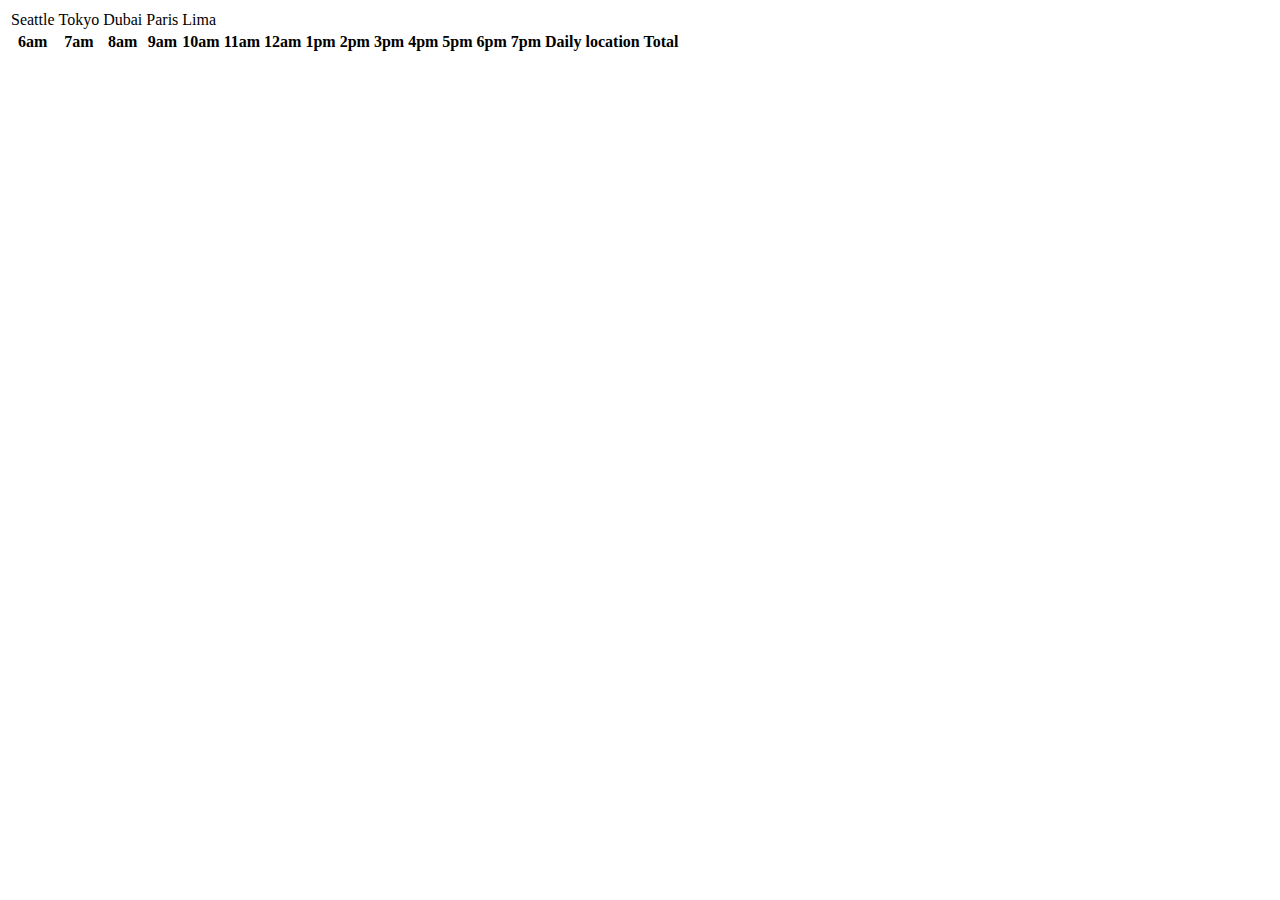
<file: index.html>
<!DOCTYPE html>
<html lang="en">
<head>
    <meta charset="UTF-8">
    <meta name="viewport" content="width=device-width, initial-scale=1.0">
    <title>Document</title>
</head>
<body>
    <script> src="/js."</script>
   <table>
       <tr>
           <td>Seattle</td>
           <td>Tokyo</td> 
           <td>Dubai</td> 
           <td>Paris</td>
           <td>Lima</td>
           
       </tr>
       <tr>
       <th>6am</th>
       <th>7am</th>
       <th>8am</th>
       <th>9am</th>
       <th>10am</th>
       <th>11am</th>
       <th>12am</th>
       <th>1pm</th>
       <th>2pm</th>
       <th>3pm</th>
       <th>4pm</th>
       <th>5pm</th>
       <th>6pm</th>
       <th>7pm</th>
       <th>Daily location Total</th>
    </tr>
   </table>
</body>
</html>
</file>
